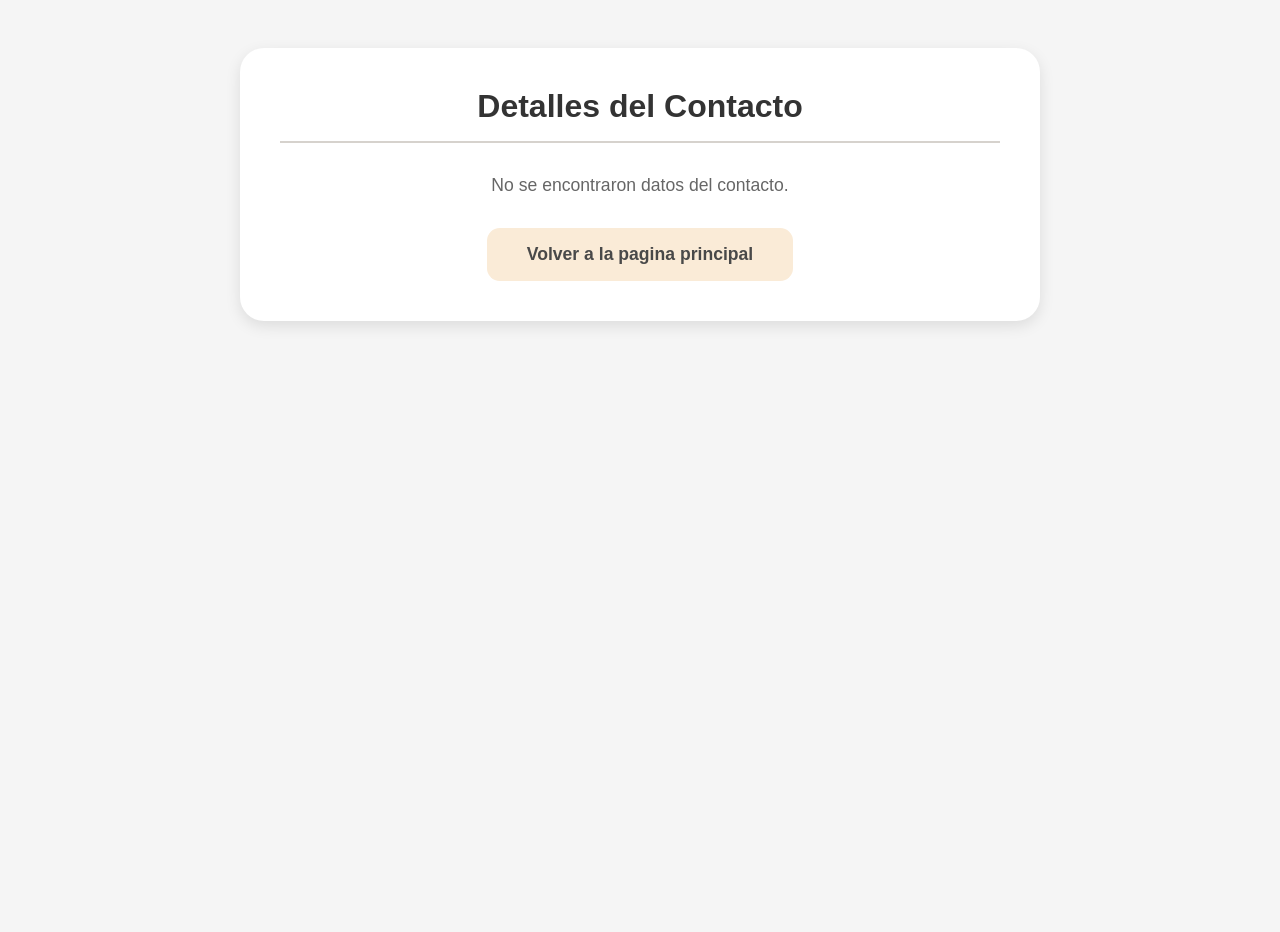
<file: pages/detalles.html>
<!DOCTYPE html>
<html lang="en">
<head>
    <meta charset="UTF-8">
    <meta name="viewport" content="width=device-width, initial-scale=1.0">
    <link rel="stylesheet" href="../style/detalles.css">
    <script src="../javascript/detalles.js"></script>
    <title>Detalles del Contacto</title>
</head>
<body>
    <div class="detalles-container">
        <h1>Detalles del Contacto</h1>
        <div id="detalles-contacto" class="detalles-contacto">
        </div>
        <button id="volver">Volver a la pagina principal</button>
    </div>
</body>
</html>
</file>
<file: style/detalles.css>
body {
    background-color: #f5f5f5;
    font-family: "Google Sans", sans-serif;
    margin: 0;
    padding: 1rem;
    min-height: 100vh;
    display: flex;
    flex-direction: column;
    align-items: center;
}

.detalles-container {
    max-width: 800px;
    width: 90%;
    margin: 2rem auto;
    padding: 2.5rem;
    background-color: white;
    border-radius: 1.5rem;
    box-shadow: 0 5px 15px rgba(0, 0, 0, 0.1);
    box-sizing: border-box;
}

.detalles-container h1 {
    text-align: center;
    color: #333;
    margin: 0 0 2rem 0;
    font-size: 2rem;
    font-weight: 600;
    padding-bottom: 1rem;
    border-bottom: 2px solid rgb(214, 210, 205);
}

.contacto-detalle {
    display: flex;
    flex-direction: column;
    align-items: center;
    gap: 2rem;
    margin: 2rem 0;
}

.imagen-detalle {
    width: 12rem;
    height: 12rem;
    border-radius: 50%;
    object-fit: cover;
    border: 4px solid #eee;
    box-shadow: 0 4px 8px rgba(0, 0, 0, 0.1);
}

.info-detalle {
    width: 100%;
    max-width: 600px;
}

.info-detalle h2 {
    color: #333;
    margin-bottom: 1.5rem;
    text-align: center;
    font-size: 1.8rem;
    font-weight: 600;
}

.info-detalle p {
    font-size: 1.1rem;
    margin: 1rem 0;
    color: #555;
    padding: 0.8rem 0;
    border-bottom: 1px solid #eee;
    display: flex;
    justify-content: space-between;
}

.info-detalle strong {
    color: #333;
    font-weight: 600;
    min-width: 120px;
}

.info-detalle span {
    text-align: right;
    flex: 1;
    color: #666;
}

#volver {
    background-color: antiquewhite;
    color: rgb(73, 73, 73);
    border: none;
    padding: 1rem 2.5rem;
    border-radius: 0.8rem;
    cursor: pointer;
    font-size: 1.1rem;
    font-weight: 600;
    transition: all 0.3s ease;
    display: block;
    margin: 2rem auto 0 auto;
    min-width: 200px;
    font-family: "Google Sans", sans-serif;
}

#volver:hover {
    background-color: #e7e2d8;
    transform: translateY(-2px);
    box-shadow: 0 4px 8px rgba(0, 0, 0, 0.15);
}

#volver:focus {
    outline: 3px solid rgba(226, 198, 74, 0.5);
    outline-offset: 2px;
}

#volver:active {
    transform: translateY(0);
}

/* Responsive para detalles */
@media (max-width: 768px) {
    .detalles-container {
        padding: 1.8rem;
        margin: 1.5rem auto;
        width: 95%;
    }
    
    .detalles-container h1 {
        font-size: 1.7rem;
    }
    
    .imagen-detalle {
        width: 10rem;
        height: 10rem;
    }
    
    .info-detalle h2 {
        font-size: 1.5rem;
    }
    
    .info-detalle p {
        font-size: 1rem;
        flex-direction: column;
        gap: 0.3rem;
    }
    
    .info-detalle strong {
        min-width: auto;
        display: block;
    }
    
    .info-detalle span {
        text-align: left;
    }
    
    #volver {
        padding: 0.9rem 2rem;
        font-size: 1rem;
        min-width: 180px;
    }
}

@media (max-width: 480px) {
    body {
        padding: 0.5rem;
    }
    
    .detalles-container {
        padding: 1.5rem;
        border-radius: 1rem;
    }
    
    .detalles-container h1 {
        font-size: 1.5rem;
        margin-bottom: 1.5rem;
    }
    
    .imagen-detalle {
        width: 8rem;
        height: 8rem;
    }
    
    .info-detalle h2 {
        font-size: 1.3rem;
    }
    
    .contacto-detalle {
        gap: 1.5rem;
    }
}
</file>
